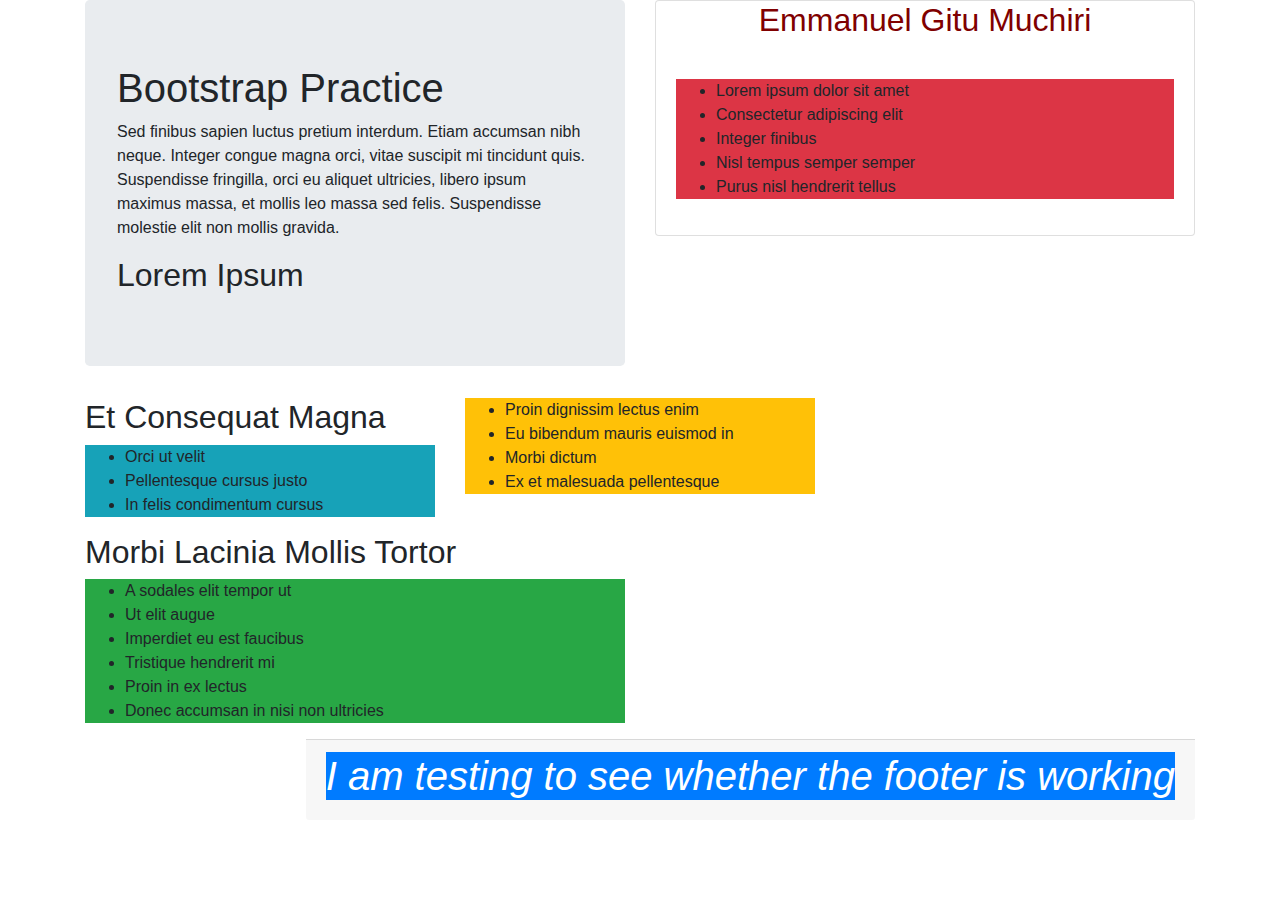
<file: index.html>
<!DOCTYPE html>
<html>

<head>
  <meta charset="utf-8">
  <title>Bootstrap Practice</title>
  <link rel="stylesheet" href="css/bootstrap.css" type="text/css">
</head>

<body>
  <div class="container">
    <div class="row">
      <div class="col-md-6">
        <div class="jumbotron">
          <h1>Bootstrap Practice</h1>
          <p>Sed finibus sapien luctus pretium interdum.
            Etiam accumsan nibh neque. Integer congue magna orci,
            vitae suscipit mi tincidunt quis. Suspendisse fringilla,
            orci eu aliquet ultricies, libero ipsum maximus massa, et
            mollis leo massa sed felis.
            Suspendisse molestie elit non mollis gravida.</p>
          <h2>Lorem Ipsum</h2>
        </div>
      </div>
      <div class="col-md-6">
        <div class="card">
          <div class="card-title">
            <h2>Emmanuel Gitu Muchiri</h2>
          </div>
          <div class="card-body">
            <ul class="bg-danger">
              <li>Lorem ipsum dolor sit amet</li>
              <li>Consectetur adipiscing elit</li>
              <li>Integer finibus</li>
              <li>Nisl tempus semper semper</li>
              <li>Purus nisl hendrerit tellus</li>
            </ul>
          </div>
        </div>
      </div>
    </div>
    <div class="row">
      <div class="col-md-4">

      <h2>Et Consequat Magna</h2>
      <ul class="bg-info">
        <li>Orci ut velit</li>
        <li>Pellentesque cursus justo</li>
        <li>In felis condimentum cursus</li>
      </ul>
      </div>
    <div class="col-md-4">
        <ul class="bg-warning">
        <li>Proin dignissim lectus enim</li>
        <li>Eu bibendum mauris euismod in</li>
        <li>Morbi dictum</li>
        <li>Ex et malesuada pellentesque</li>
      </ul>
    </div>
    <div class="col-md-6">
      <h2>Morbi Lacinia Mollis Tortor</h2>
      <ul class="bg-success">
        <li>A sodales elit tempor ut</li>
        <li>Ut elit augue</li>
        <li>Imperdiet eu est faucibus</li>
        <li>Tristique hendrerit mi</li>
        <li>Proin in ex lectus</li>
        <li>Donec accumsan in nisi non ultricies</li>
      </ul>
    </div>
  </div>
</body>
<div class="card-footer">
  <h1 class=" class bg-primary text-white">I am testing to see whether the footer is working</h1>
</div>


</html>
</file>
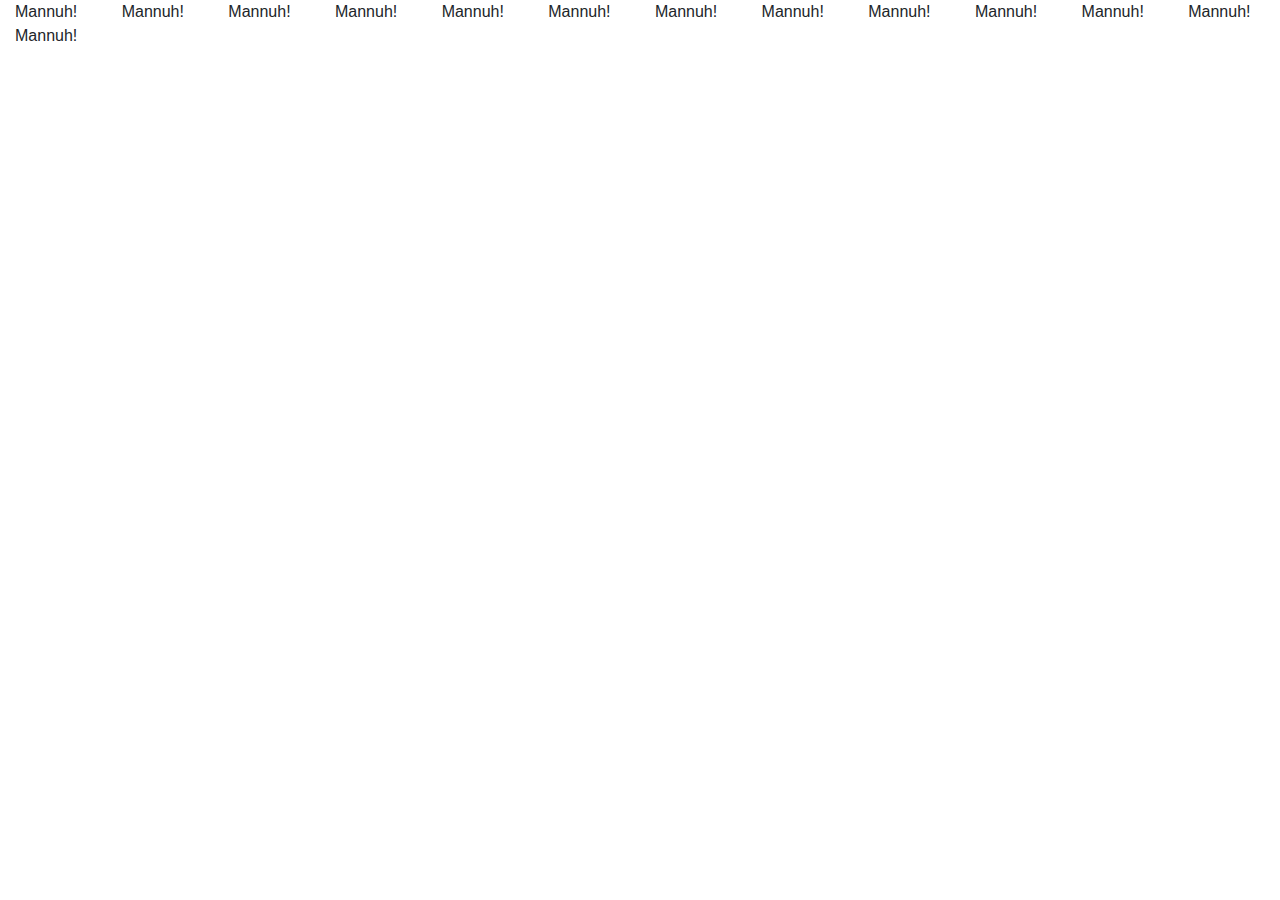
<file: rows.html>
<!DOCTYPE html>
<html lang="en" dir="ltr">

<head>
  <meta charset="utf-8">
  <link rel="stylesheet" href="css/bootstrap.css" type="text/css">
  <title>Rows</title>
</head>

<body>
  <div class="container-fluid">
    <div class="row">
      <div class="col-md-1">Mannuh!</div>
      <div class="col-md-1">Mannuh!</div>
      <div class="col-md-1">Mannuh!</div>
      <div class="col-md-1">Mannuh!</div>
      <div class="col-md-1">Mannuh!</div>
      <div class="col-md-1">Mannuh!</div>
      <div class="col-md-1">Mannuh!</div>
      <div class="col-md-1">Mannuh!</div>
      <div class="col-md-1">Mannuh!</div>
      <div class="col-md-1">Mannuh!</div>
      <div class="col-md-1">Mannuh!</div>
      <div class="col-md-1">Mannuh!</div>
      <div class="col-md-1">Mannuh!</div>




    </div>

  </div>

</body>

</html>
</file>
